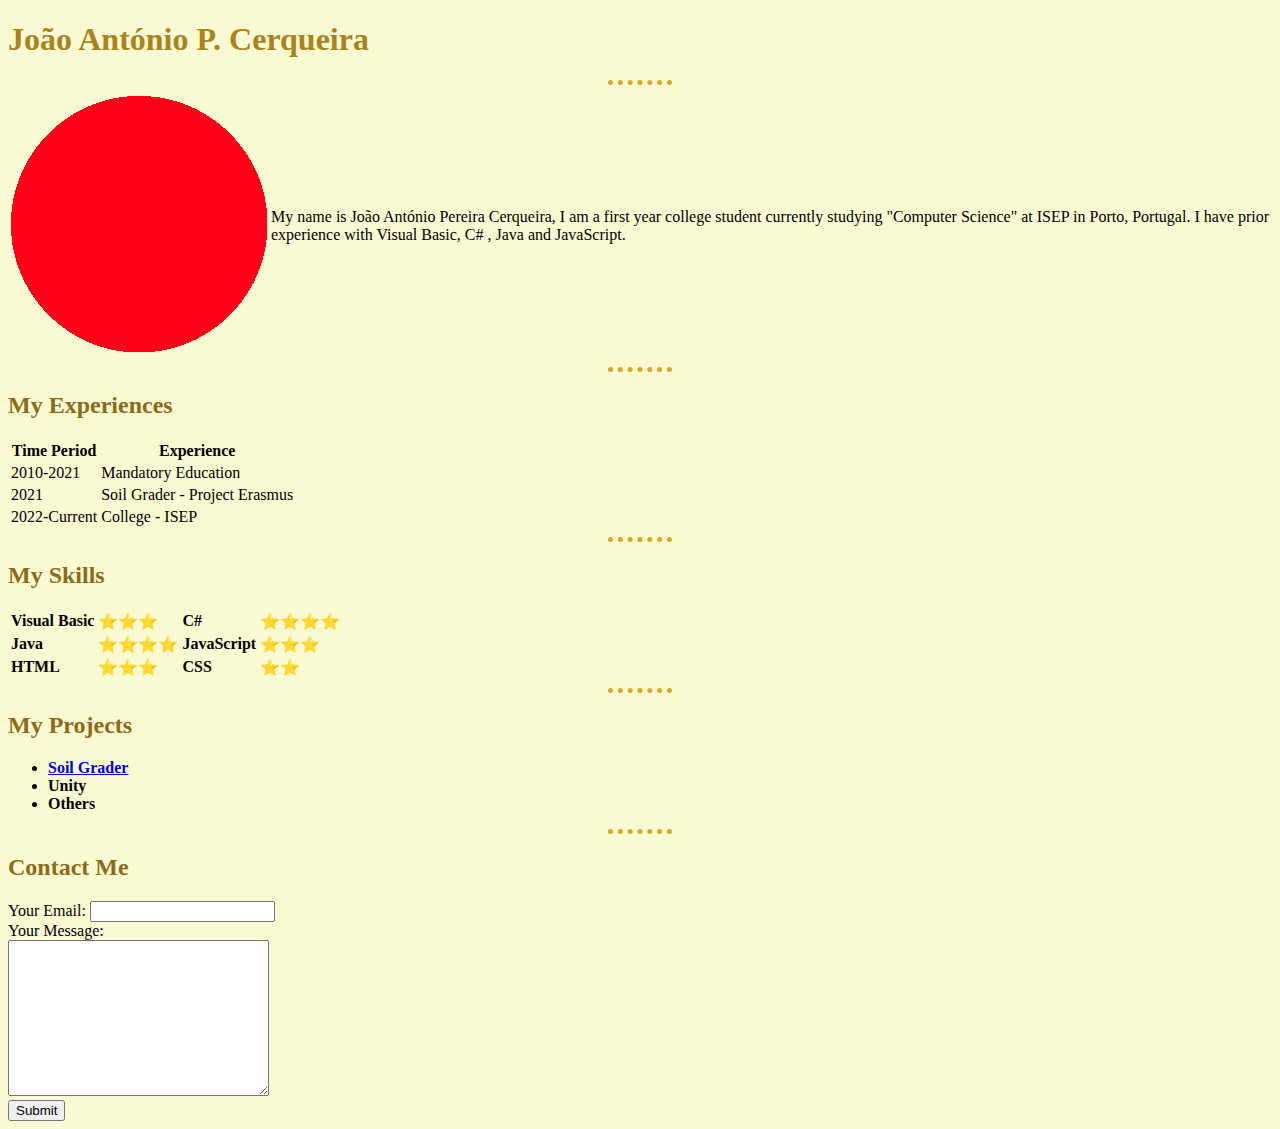
<file: index.html>
<!DOCTYPE html>
<html lang="en">
<head>
    <meta charset="UTF-8">
    <meta http-equiv="X-UA-Compatible">
    <meta name="viewport" content="width=device-width, initial-scale=1.0">
    <link rel="stylesheet" href="css/styles.css">
    <title>Personal Website</title>
</head>
<body style="background-color:lightgoldenrodyellow">
    <h1>João António P. Cerqueira</h1>
    <hr>
    <table>
        <tbody>
            <tr>
                <td><img src="images/PortraitCircleRed.png" alt="Portrait"></td>
                <td><p>My name is João António Pereira Cerqueira, I am a first year college student currently studying "Computer Science" at ISEP in Porto, Portugal. I have prior experience with Visual Basic, C# , Java and JavaScript.</p></td>
            </tr>
        </tbody>
    </table>
    <hr>
    <h2>My Experiences</h2>
    <table>
        <tbody>
            <tr>
                <th>Time Period</th>
                <th>Experience</th>
            </tr>
            <tr>
                <td>2010-2021</td>
                <td>Mandatory Education</td>
            </tr>
            <tr>
                <td>2021</td>
                <td>Soil Grader - Project Erasmus</td>
            </tr>
            <tr>
                <td>2022-Current</td>
                <td>College - ISEP</td>
            </tr>
        </tbody>
    </table>
    <hr>
    <h2>My Skills</h2>
    <table>
        <tbody>
            <tr>
                <td><strong>Visual Basic</strong></td>
                <td>⭐⭐⭐</td>
                <td><strong>C#</strong></td>
                <td>⭐⭐⭐⭐</td>
            </tr>
            <tr>
                <td><strong>Java</strong></td>
                <td>⭐⭐⭐⭐</td>
                <td><strong>JavaScript</strong></td>
                <td>⭐⭐⭐</td>
            </tr>
            <tr>
                <td><strong>HTML</strong></td>
                <td>⭐⭐⭐</td>
                <td><strong>CSS</strong></td>
                <td>⭐⭐</td>
            </tr>
        </tbody>
    </table>
    <hr>
    <h2>My Projects</h2>
    <ul>
        <li><strong><a href="soilGrader.html"> Soil Grader</a></strong></li>
        <li><strong>Unity</strong></li>
        <li><strong>Others</strong></li>
    </ul>
    <hr>
    <h2>Contact Me</h2>
    <form action="mailto:joao.cerq.business@gmail.com" method="post">
        <label>Your Email:</label>
        <input type="text" name="email"><br>
        <label>Your Message:</label><br>
        <textarea name="message" id="" cols="30" rows="10"></textarea><br>
        <input type="submit" value="Submit">
    </form>
</body>
</html>
</file>
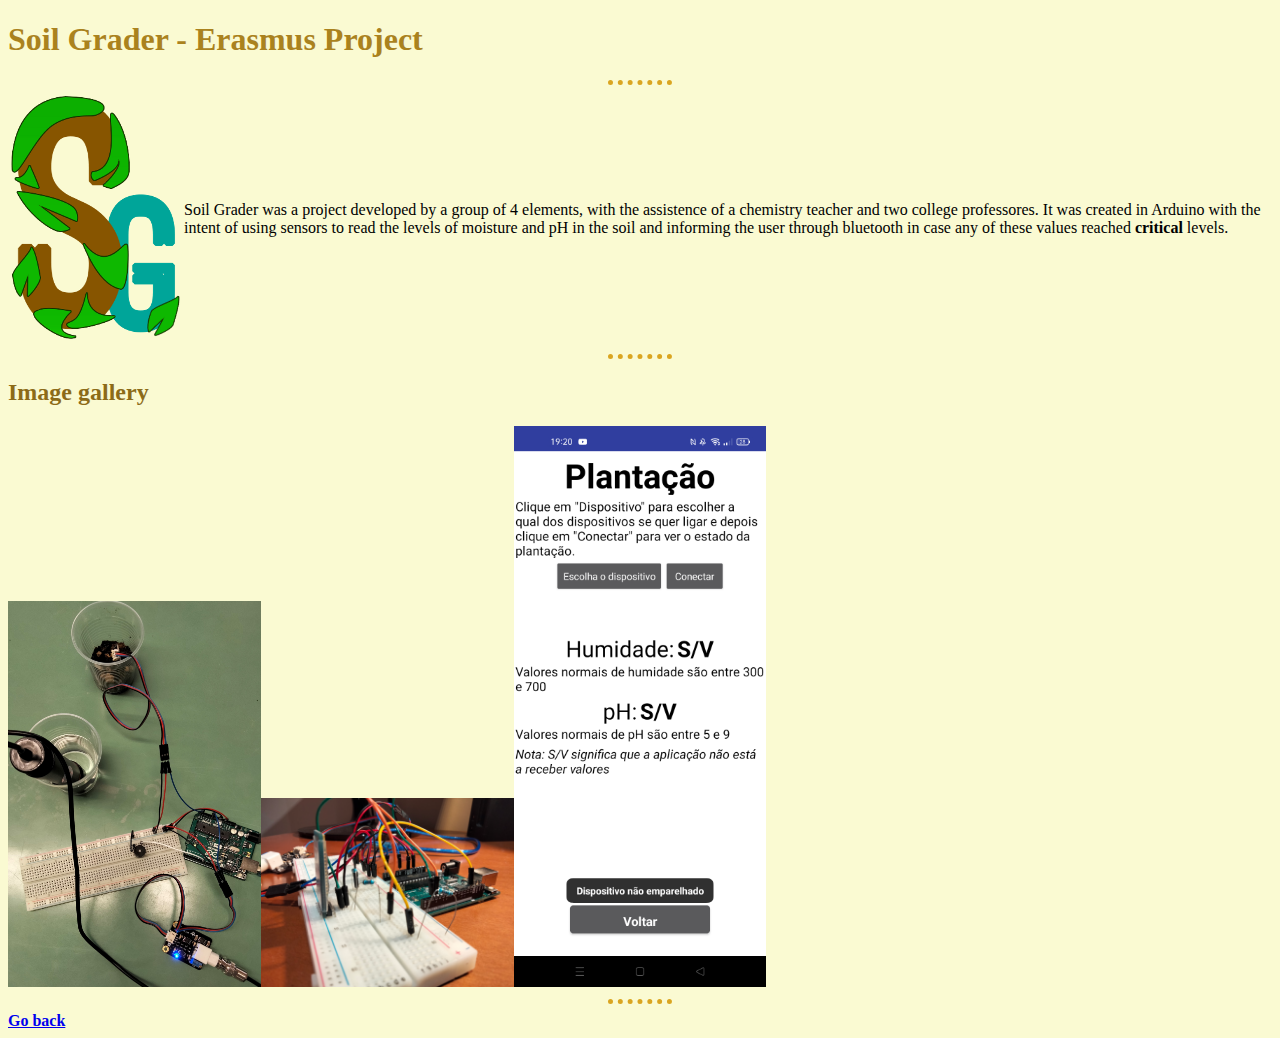
<file: soilGrader.html>
<!DOCTYPE html>
<html lang="en">
<head>
    <meta charset="UTF-8">
    <meta http-equiv="X-UA-Compatible" content="IE=edge">
    <meta name="viewport" content="width=device-width, initial-scale=1.0">
    <link rel="stylesheet" href="css/styles.css">
    <title>Soil Grader</title>
</head>
<body>
    <h1>Soil Grader - Erasmus Project</h1>
    <hr>
    <table>
        <tbody>
            <tr>
                <td><img src="images/SgSymbol.png" alt="SoilGrader Symbol"></td>
                <td><p>Soil Grader was a project developed by a group of 4 elements, with the assistence of a chemistry teacher and two college professores. It was created in Arduino with the intent of using sensors to read the levels of moisture and pH in the soil and informing the user through bluetooth in case any of these values reached <b>critical</b> levels.</p></td>
            </tr>
        </tbody>
    </table>
    <hr>
    <h2>Image gallery</h2>
    <table>
        <tbody>
            <tr>
                <img src="images/Prototype2.jpg" alt="Prototype" width="20%" height="20%">
                <img src="images/IMG20220503222059.jpg" alt="Prototype" width="20%" height="20%">
                <img src="images/Screenshot_2022-04-28-19-20-48-76_bcf19fdaab5f528e1a140238641ca633.jpg" alt="SoilGrader App" width="20%" height="20%">
            </tr>
        </tbody>
    </table>
    <hr>
    <a href="index.html"><strong>Go back</strong></a>
</body>
</html>
</file>
<file: css/styles.css>
body{
    background-color: lightgoldenrodyellow;
}

h1{
    color: rgb(170, 130, 30);
}

h2{
    color: rgb(140, 107, 24);
}

h3{
    color: rgb(140, 107, 24);
}

hr{
    width: 5%;
    border-color: goldenrod;
    border-width: 5px;
    border-spacing: 5px;
    border-style: dotted none none;
}
</file>
